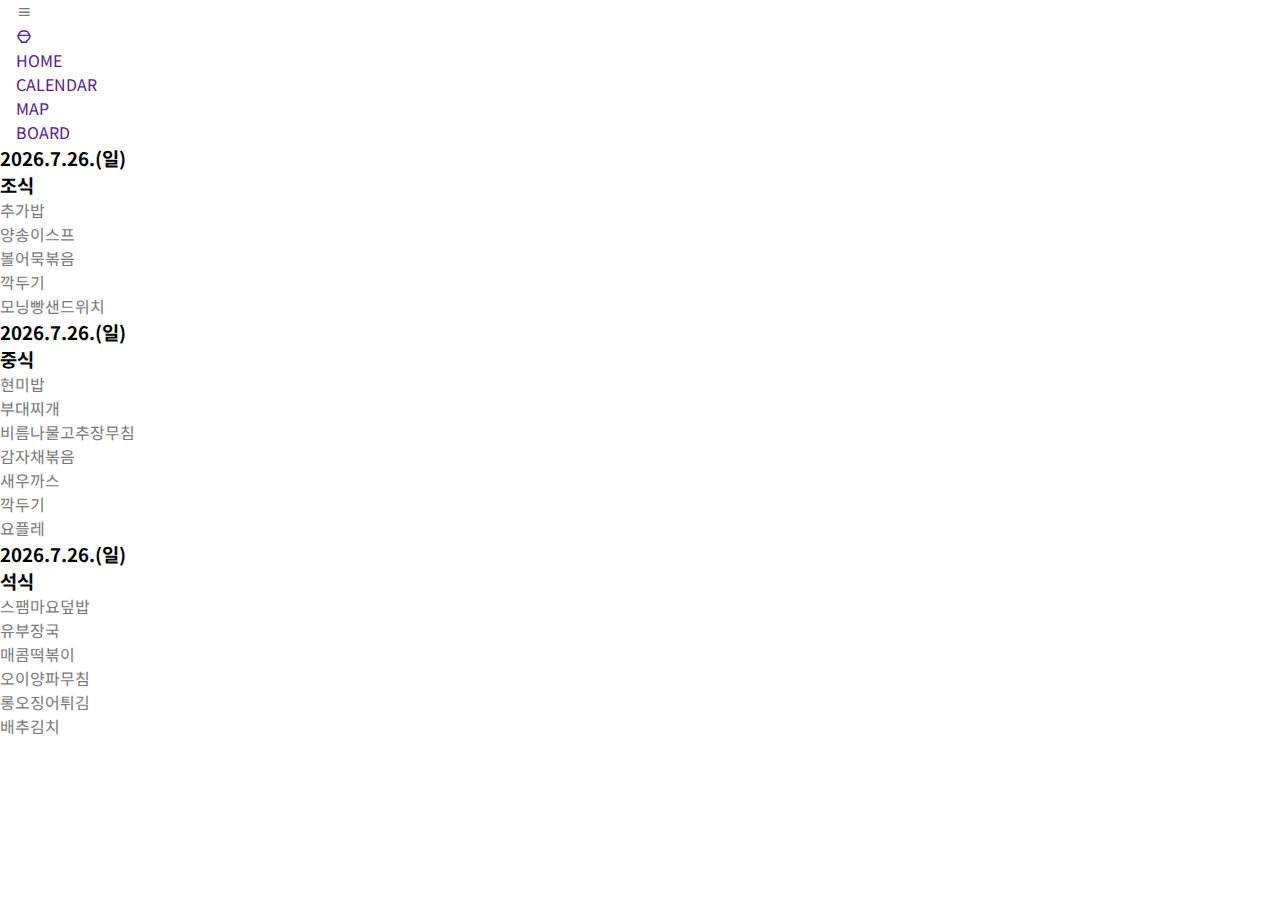
<file: 20220608_school cafeteria/index.html>
<!DOCTYPE html>
<html lang="en">
<head>
    <meta charset="UTF-8">
    <meta http-equiv="X-UA-Compatible" content="IE=edge">
    <meta name="viewport" content="width=device-width, initial-scale=1.0">
    <title>Header</title>
    <!-- Boxicons -->
    <link href='https://unpkg.com/boxicons@2.1.2/css/boxicons.min.css' rel='stylesheet'>
    <!-- style.css -->
    <link rel="stylesheet" href="css/style.css">
</head>
<body>
    <!-- header -->
    <header class="header" id="header">
        <nav class="nav container">
            <div class="nav-toggle" id="nav-toggle">
                <i class='bx bx-menu'></i>
            </div>
            <a href="" class="nav-logo">
                <i class='bx bx-bowl-rice'></i>
            </a>
            <div class="nav-menu">
                <ul class="nav-list" id="nav-list">
                    <li class="nav-item">
                        <a href="" class="nav-link">HOME</a>
                    </li>
                    <li class="nav-item">
                        <a href="" class="nav-link">CALENDAR</a>
                    </li>
                    <li class="nav-item">
                        <a href="" class="nav-link">MAP</a>
                    </li>
                    <li class="nav-item">
                        <a href="" class="nav-link">BOARD</a>
                    </li>
                </ul>
            </div>
        </nav>
    </header>

    <main id="main-card">
        <article class="card">
            <figure class="card-image"></figure>
            <div class="card-description">
                <h3 class="card-title">
                    <div class="card-date">
                        2022.6.20.(월)
                    </div>
                    <div class="card-time">
                        조식
                    </div>
                </h3>
                <p class="card-menu">
                    추가밥<br>
                    양송이스프<br>
                    볼어묵볶음<br>
                    깍두기<br>
                    모닝빵샌드위치
                </p>
            </div>
        </article>
        <article class="card">
            <figure class="card-image"></figure>
            <div class="card-description">
                <h3 class="card-title">
                    <div class="card-date">
                        2022.6.20.(월)
                    </div>
                    <div class="card-time">
                        중식
                    </div>
                </h3>
                <p class="card-menu">
                    현미밥<br>
                    부대찌개<br>
                    비름나물고추장무침<br>
                    감자채볶음<br>
                    새우까스<br>
                    깍두기<br>
                    요플레
                </p>
            </div>
        </article>
        <article class="card">
            <figure class="card-image"></figure>
            <div class="card-description">
                <h3 class="card-title">
                    <div class="card-date">
                        2022.6.20.(월)
                    </div>
                    <div class="card-time">
                        석식
                    </div>
                </h3>
                <p class="card-menu">
                    스팸마요덮밥<br>
                    유부장국<br>
                    매콤떡볶이<br>
                    오이양파무침<br>
                    롱오징어튀김<br>
                    배추김치
                </p>
            </div>
        </article>
    </main>

    <!-- main.js -->
    <script src="js/main.js"></script>
    <script src="js/index.js"></script>
</body>
</html>
</file>
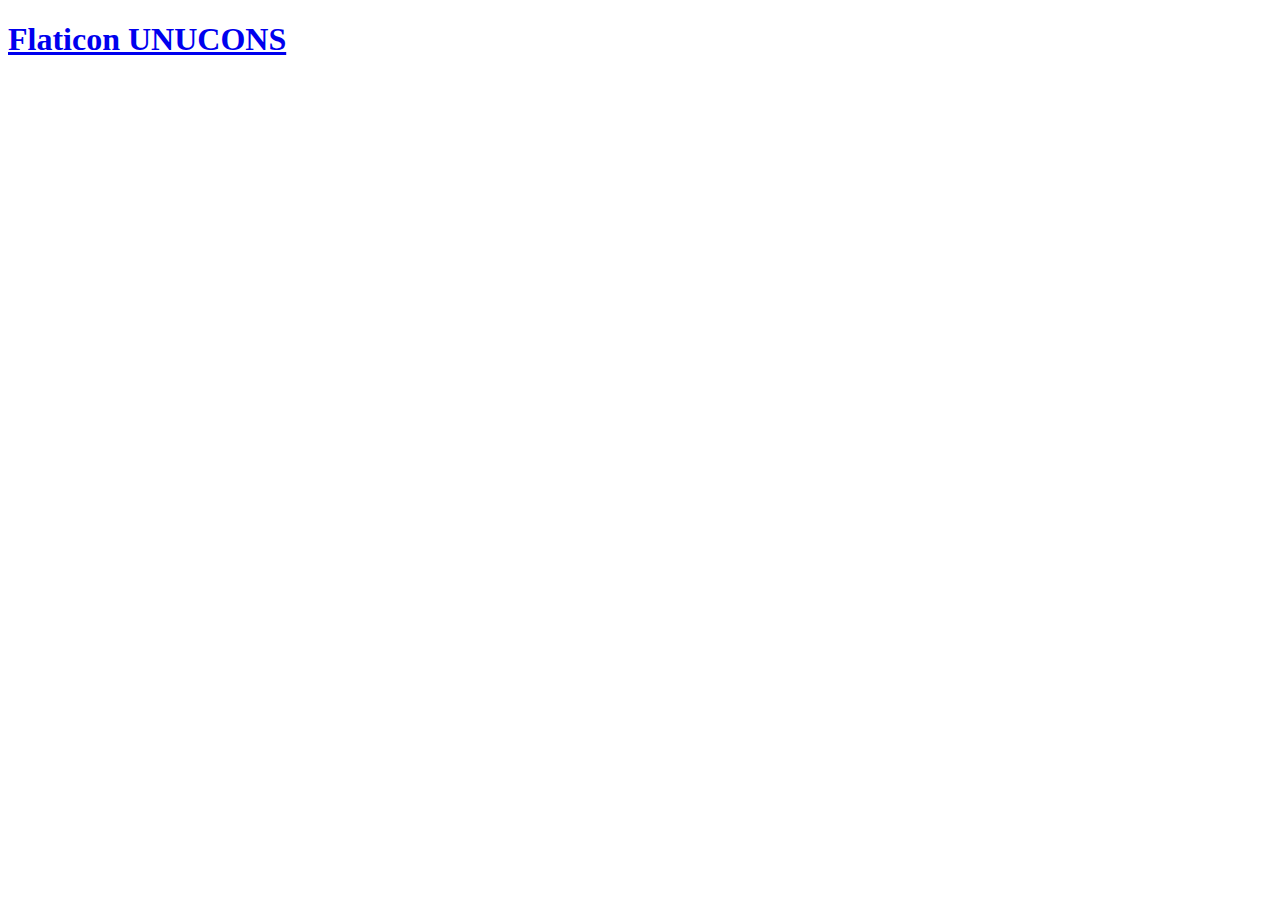
<file: 20220418_icon/flaticon.html>
<!DOCTYPE html>
<html lang="en">
<head>
    <meta charset="UTF-8">
    <meta http-equiv="X-UA-Compatible" content="IE=edge">
    <meta name="viewport" content="width=device-width, initial-scale=1.0">
    <title>Flaticon UNIONS</title>
    <link rel="stylesheet" href="https://cdn-uicons.flaticon.com/uicons-regular-rounded/css/uicons-regular-rounded.css">
</head>
<body>
    <h1><a href="http://www.flaticon.com/uicons">Flaticon UNUCONS</a></h1>
    <i class="fi fi-rr-Alarm-clock"></i>
    <i class="fi fi-rr-Bank"></i>
</body>
</html>
</file>
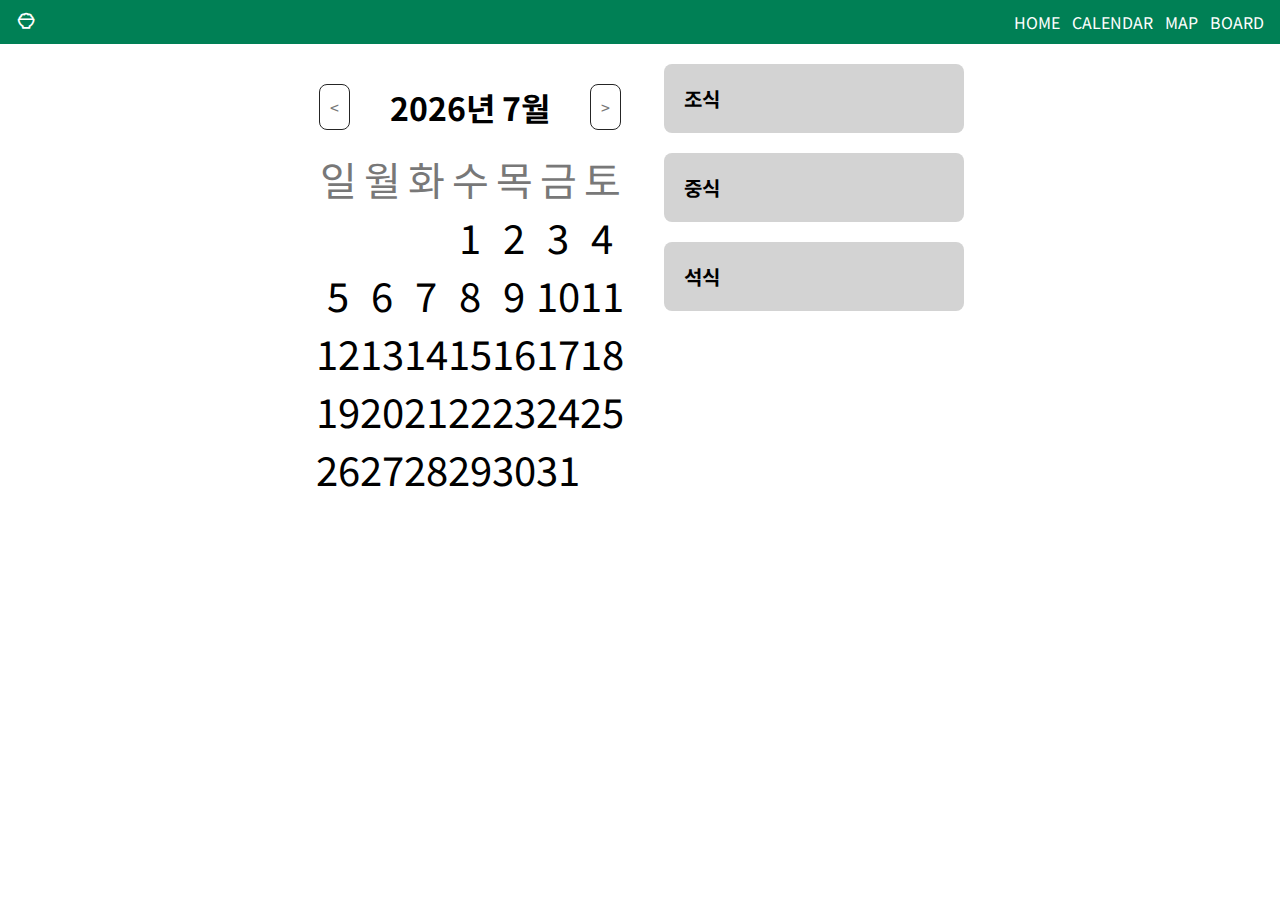
<file: 20220608_school cafeteria/calendar.html>
<!DOCTYPE html>
<html lang="en">

<head>
    <meta charset="UTF-8">
    <meta http-equiv="X-UA-Compatible" content="IE=edge">
    <meta name="viewport" content="width=device-width, initial-scale=1.0">
    <title>Calendar</title>
    <!-- Boxicons -->
    <link href='https://unpkg.com/boxicons@2.1.2/css/boxicons.min.css' rel='stylesheet'>
    <!-- style.css -->
    <link rel="stylesheet" href="css/default.css">
    <link rel="stylesheet" href="css/nav.css">
    <link rel="stylesheet" href="css/calendar.css">
</head>

<body>
     <!-- header -->
     <header class="header" id="header">
        <nav class="nav container">
            <div class="nav-toggle" id="nav-toggle">
                <i class='bx bx-menu'></i>
            </div>
            <a href="" class="nav-logo">
                <i class='bx bx-bowl-rice'></i>
            </a>
            <div class="nav-menu">
                <ul class="nav-list" id="nav-list">
                    <li class="nav-item">
                        <a href="index.html" class="nav-link">HOME</a>
                    </li>
                    <li class="nav-item">
                        <a href="calendar.html" class="nav-link">CALENDAR</a>
                    </li>
                    <li class="nav-item">
                        <a href="map.html" class="nav-link">MAP</a>
                    </li>
                    <li class="nav-item">
                        <a href="board.html" class="nav-link">BOARD</a>
                    </li>
                </ul>
            </div>
        </nav>
    </header>

    <main>
        <div class="calendar">
            <div class="flex-container">
                <div id="prev_btn"><</div>
                    <h1><span id="title_year"></span>년 <span id="title_month"></span>월</h1>
                <div id="next_btn">></div>
            </div>
            <div id="calendar">
                <div class="grid-container">
                    <div class="grid-item days-of-the-week">일</div>
                    <div class="grid-item days-of-the-week">월</div>
                    <div class="grid-item days-of-the-week">화</div>
                    <div class="grid-item days-of-the-week">수</div>
                    <div class="grid-item days-of-the-week">목</div>
                    <div class="grid-item days-of-the-week">금</div>
                    <div class="grid-item days-of-the-week">토</div>
                </div>
                <div class="date-grid-container">
                </div>
            </div>
        </div>
        <div class="menu-grid-container">
            <div class="breakfast">
                <h1>조식</h1>
                <div id="breakfast"></div>
            </div>
            <div class="lunch">
                <h1>중식</h1>
                <div id="lunch"></div>
            </div>
            <div class="dinner">
                <h1>석식</h1>
                <div id="dinner"></div>
            </div>
        </div>
    </main>
    
    <script src="js/nav.js"></script>
    <script src="js/calendar.js"></script>
</body>
</html>
</file>
<file: 20220608_school cafeteria/css/style.css>
/* Google Fonts */
@import url('https://fonts.googleapis.com/css2?family=Noto+Sans+KR:wght@400;500;700&display=swap');

/* Variavles CSS */
:root{
    /* color */
    --first-color: hsl(160, 100%, 25%);
    --first-color-bright: hsl(160, 100%, 40%);
    --second-color: hsl(339,77%, 59%);
    --third_color: hsl(42,87%, 52%);
    --title_color: hsl(160, 0%, 0%);
    --text-color: hsl(160, 0%, 47%);
    --body-color: #fff;
    --container-color: #fff;

    /* font */
    --body-font: 'Noto Sans KR', sans-serif;
    --biggest_font_size: 2.25rem;   /*36px*/
    --h1-font-size: 2rem;
    --h2-font-size: 1.5rem;
    --h3-cont-sizd: 1.25rem;
    --normal-font-size: 1rem;
    --small-cont-size: 0.8rem;
    --smaller-font-size: 0.75rem;

    /* font weight */
    --font-medium: 500;
    --font-bold: 700;

    /* z-index */
    --z-index: 100;

}

/* BASE */
*{
    box-sizing: border-box;
    margin: 0;
    padding: 0;
}
body{
    position: relative;
    font-family: var(--body-font);
    font-size: var(--normal-font-size);
    background-color: var(--body-color);
    color: var(--text-color);
}
h1,
h2,
h3{
    font-weight: var(--font-bold);
    color: var(--title_color);
}
ul{
    list-style: none;
}
a{
    text-decoration: none;
}
img{
    max-width: 100%; /*이미지보다 창 크기가 작아져도 이미지를 다 유지하면서 축소하자*/
    height: auto;
}

/* nav */
.container{
    margin-left: 1rem;
    margin-right: 1rem;
}

/* breakpoints */
/* 2K & 4K */

/* mobile */
</file>
<file: 20220608_school cafeteria/css/default.css>
/* Google Fonts */
@import url("https://fonts.googleapis.com/css2?family=Noto+Sans+KR:wght@400;500;700&display=swap");

/* Variables CSS */
:root {
  /* color */
  --first-color: hsl(160, 100%, 25%);
  --first-color-bright: hsl(160, 100%, 40%);
  --second-color: hsl(339, 77%, 59%);
  --third-color: hsl(42, 87%, 52%);
  --title-color: hsl(160, 0%, 0%);
  --text-color: hsl(160, 0%, 47%);
  --body-color: #fff;
  --container-color: #fff;

  /* font */
  --body-font: "Noto Sans KR", sans-serif;
  --biggest-font-size: 2.25rem; /* 36px */
  --h1-font-size: 2rem;
  --h2-font-size: 1.5rem;
  --h3-font-size: 1.25rem;
  --normal-font-size: 1rem;
  --small-font-size: 0.8rem;
  --smaller-font-size: 0.75rem;

  /* font weight */
  --font-medium: 500;
  --font-bold: 700;

  /* z-index */
  --z-index: 100;
}

/* BASE */
* {
  box-sizing: border-box;
  margin: 0;
  padding: 0;
}
body {
  position: relative;
  font-family: var(--body-font);
  font-size: var(--normal-font-size);
  background-color: var(--body-color);
  color: var(--text-color);
}
h1,
h2,
h3 {
  font-weight: var(--font-bold);
  color: var(--title-color);
}
ul {
  list-style: none;
}
a {
  text-decoration: none;
  color: var(--title-color);
}
img {
  max-width: 100%; /*이미지보다 창 크기가 작아져도 이미지를 다 유지하면서 축소하자*/
  height: auto;
}
</file>
<file: 20220608_school cafeteria/css/nav.css>
/* nav */
.container {
    margin-left: 1rem;
    margin-right: 1rem;
  }
  header {
    background-color: var(--first-color);
  }
  nav {
    height: 44px;
    display: flex;
    justify-content: space-between;
    align-items: center;
  }
  nav i {
    font-size: 1.25rem; /* 아이콘 1.25배 */
  }
  nav a {
    color: #fff;
  }
  .nav-toggle {
    display: none;
    /* visibility: hidden;  보이지는 않지만, 자리는 차지함 */
  }
  .nav-toggle i {
    color: #fff;
  }
  .nav-list {
    display: flex;
    column-gap: 0.75rem; /* 12px; */
  }
  .nav-link {
    display: block; /* 한 줄 전체를 차지해서 링크 동작 하도록... */
  }
  /* breakpoints */
/* 2K & 4K */

/* mobile */
@media screen and (max-width: 600px) {
    .nav-toggle {
      display: block; /* nav-toggle 보이자 */
      position: absolute; /* nav-logo 가운데 정렬 위해 */
      cursor: pointer; /* 마우스 포인터: 손 */
    }
    .nav-logo {
      margin: 0 auto; /* 가운데 정렬 */
    }
    .nav-list {
      flex-direction: column;
      /* align-items: center; */
      position: absolute;
      left: 0;
      right: 0;
      top: 44px; /* nav 높이 */
      /* width: 100%; */
      background-color: #2f2f2f;
      height: 0; /* overflow: hidden과 함께 메뉴 안 보이게 하자 */
      overflow: hidden;
      transition: 0.3s;
    }
    .nav-item {
      padding: 0.5rem 0;
      border-bottom: 1px solid #fff;
      text-align: center; /* 글자 가운데 정렬 */
    }
    .show-menu {
      height: 164px;
    }
  }
</file>
<file: 20220608_school cafeteria/css/calendar.css>
main{
    display: flex;
    justify-content: center;
    column-gap: 40px;
    flex-wrap: wrap;
    margin-top: 20px;
}

.flex-container {
    display: flex;
    justify-content: center;
    align-items: center;
    column-gap: 20px;
    max-width: 800px;
}

#prev_btn,
#next_btn {
    border: 1px solid #252525;
    border-radius: 8px;
    padding: 10px;
    display: flex;
    justify-content: center;
    align-items: center;
    cursor: pointer;
}

h1 {
    text-align: center;max-width: 800px;
    padding: 20px;
}

#calendar {
    max-width: 800px;
    height: 600px;
    font-size: 2.5rem;
}

.grid-container,
.date-grid-container {
    display: grid;
    grid-template-columns: repeat(7, 1fr);
}

.date-grid-container {
    color: black;
}

.grid-item {
    display: flex;
    justify-content: center;
    align-items: center;
}

.date-grid-container .grid-item:hover{
    background-color: hotpink;
    border-radius: 20px;
    cursor: pointer;
}

.first {
    grid-column-start: 5;
}

.menu-grid-container{
    display: grid;
    grid-template-rows: repeat(3, minmax(min-content, max-content));
    row-gap: 20px;
}

.menu-grid-container h1{
    font-size: 1.25rem;
    text-align: left;
    padding: 0;
}

.breakfast,
.lunch, 
.dinner{
    width: 300px;
    border-radius: 8px;
    background-color: lightgray;
    padding: 20px;
}
</file>
